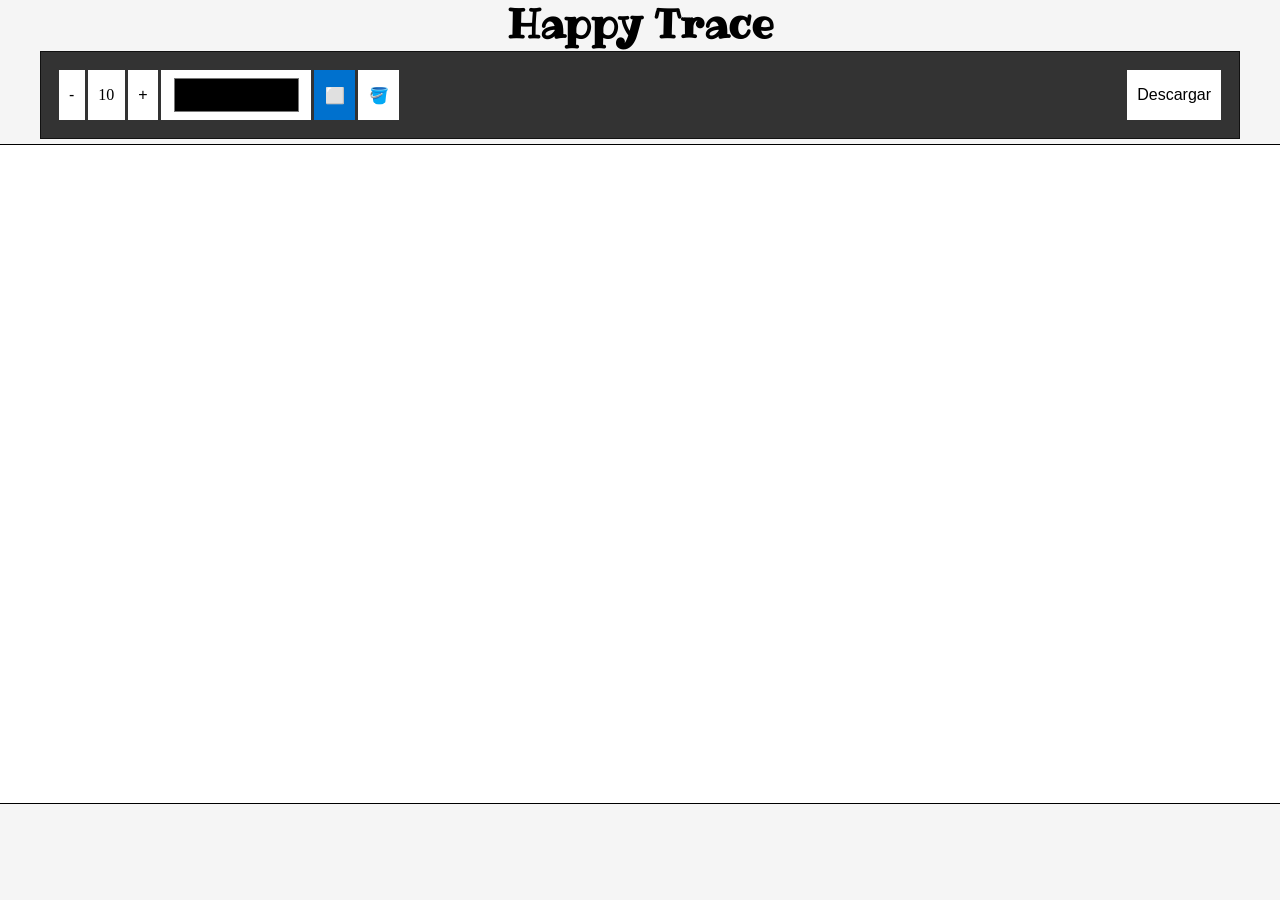
<file: Happy_Trace/index.html>
<!DOCTYPE html>
<html lang="es">
<head>
    <meta charset="UTF-8">
    <meta name="viewport" content="width=device-width, initial-scale=1.0">
    <link rel="stylesheet" href="styles.css">
    <title>Happy Trace</title>
</head>
<body>
    <h1> Happy Trace </h1>
    <div class ="toolbox">
        <button id = "decrease">-</button>
        <span id = "size">10</span>
        <button id = "increase">+</button>
        <input type="color" id = "color">
        <button id = "eraser">⬜</button>
        <button id = "clear"> 🪣 </button>
        <button id = "download-btn"> Descargar</button>
    </div>
    <canvas id = "canvas" style="border: 1px solid black;"></canvas>
<script src = "script.js"></script>
</body>
</html>
</file>
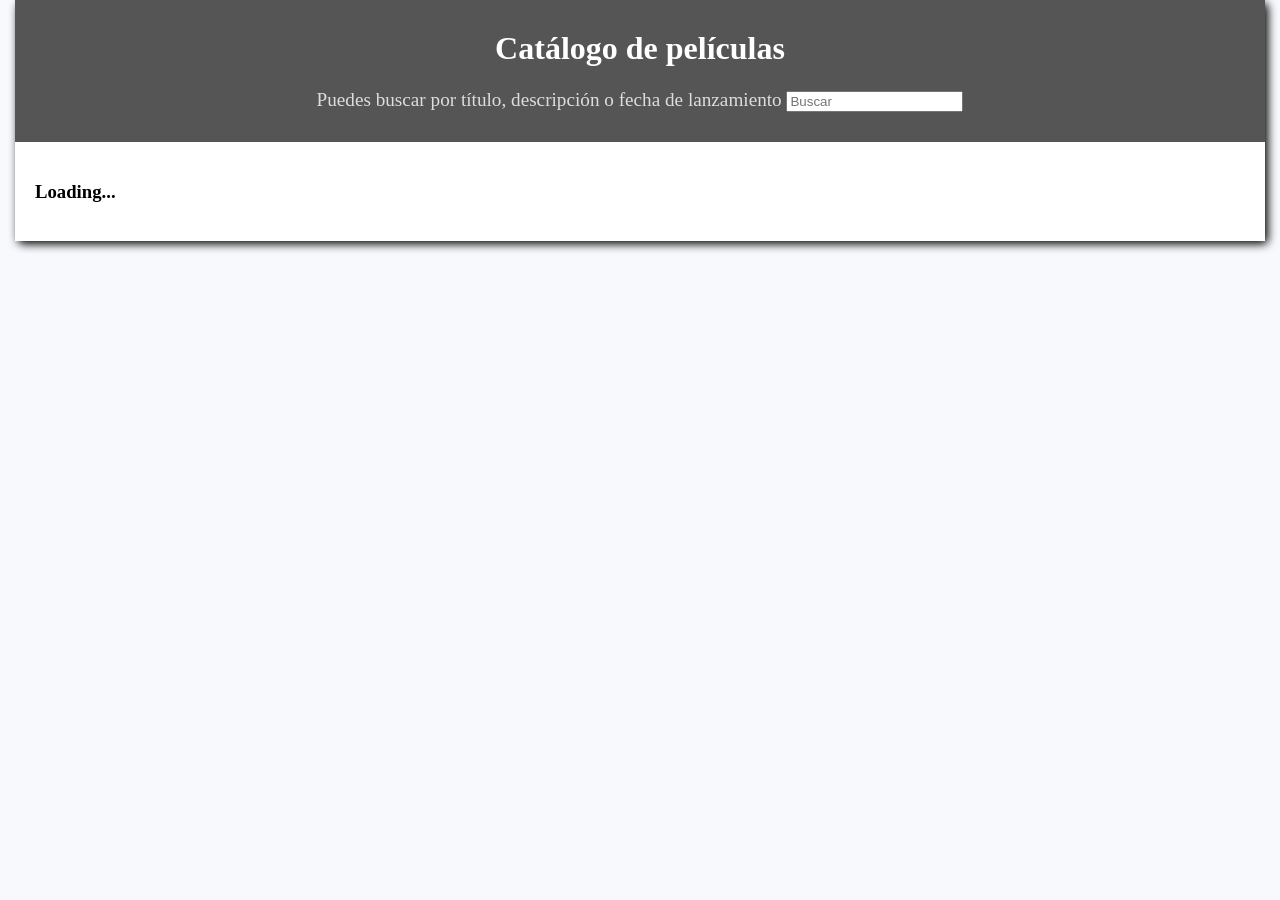
<file: Live_Search/index.html>
<!DOCTYPE html>
<html lang="es">
<head>
    <meta charset="UTF-8">
    <meta name="viewport" content="width=device-width, initial-scale=1.0">
    <link rel="stylesheet" href="styles.css">
    <title>Catálogo de Películas - Live Search</title>
</head>
<body>
    <div class = 'container'>
        <header class = 'header'>
            <h4 class = 'title'> Catálogo de películas </h4>
            <span class = 'subtitle'> Puedes buscar por título, descripción o fecha de lanzamiento </span>
            <input type="text" id = 'filter' placeholder = 'Buscar'>
        </header>
        <ul id = 'result' class = "movie-list">
            <li>
                <h3>Loading...</h3>
            </li>
        </ul>
    </div>
<script src = 'script.js'></script>
</body>
</html>
</file>
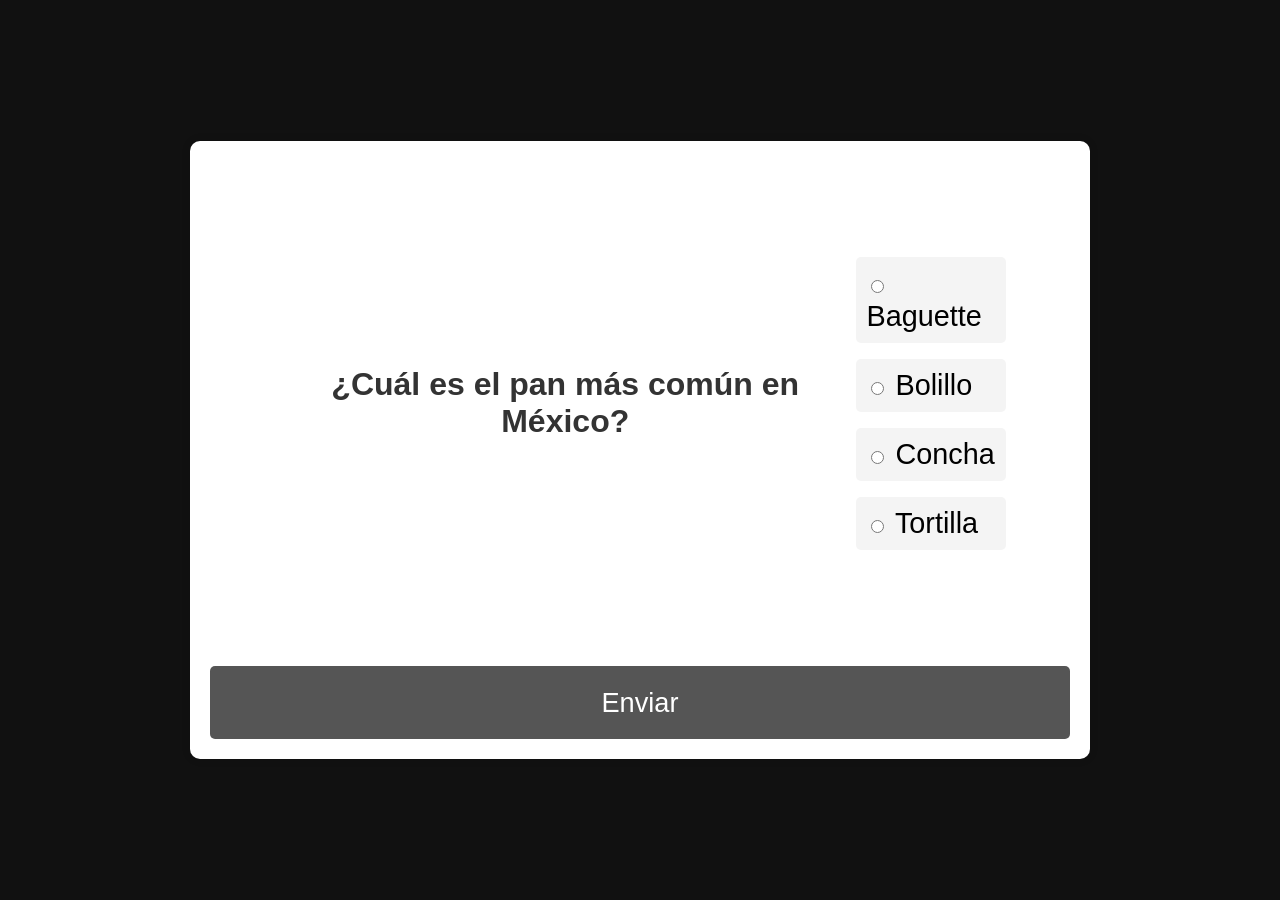
<file: my_quiz/index.html>
<!DOCTYPE html>
<html lang="es">
<head>
    <meta charset="UTF-8">
    <meta name="viewport" content="width=device-width, initial-scale=1.0">
    <link rel="stylesheet" href="style.css">
    <title>Document</title>
</head>
<body>
    <div class = "quiz-container" id = "quiz">
        <div class = "quiz-header">
            <h2 id = "question"> </h2> 
            <ul>
                <!-- Opciones de respuestas -->
                <li>
                    <input type="radio" name = "answer" id = "a", class = "answer">
                    <label for="a" id="a_text"></label>
                </li>
                <li>
                    <input type="radio" name = "answer" id = "b", class = "answer">
                    <label for="b" id="b_text"></label>
                </li>
                <li>
                    <input type="radio" name = "answer" id = "c", class = "answer">
                    <label for="c" id="c_text"></label>
                </li>
                <li>
                    <input type="radio" name = "answer" id = "d", class = "answer">
                    <label for="d" id="d_text"></label>
                </li>
            </ul>
        </div>
        <button id = "submit"> Enviar </button>
    </div>
    <script src = "quiz_data.js"></script>
    <script src = "script.js"></script>
</body>
</html>
</file>
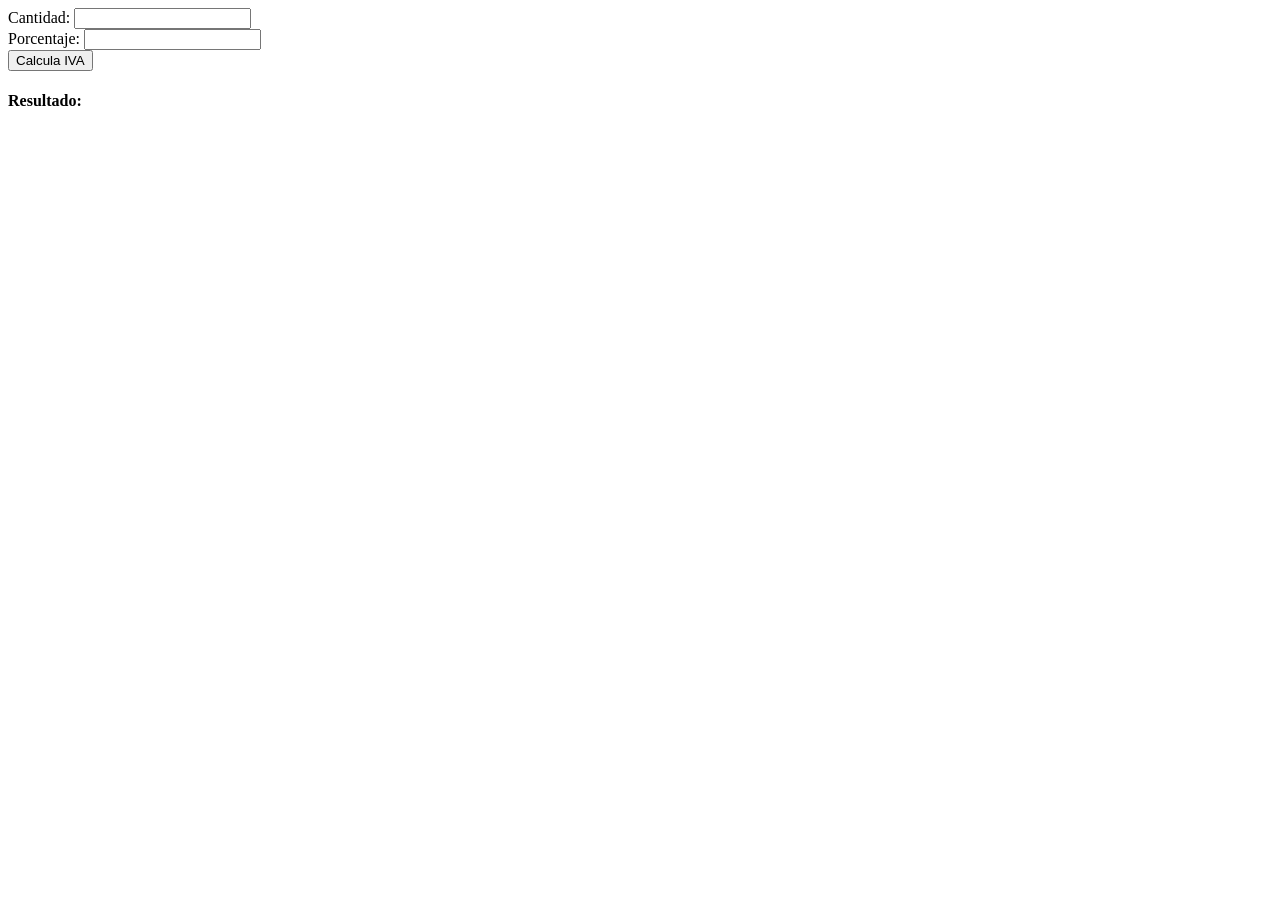
<file: calculadora/calculadora_iva.html>
<!DOCTYPE html>
<html lang="es">
<head>
    <meta charset="UTF-8">
    <meta name="viewport" content="width=device-width, initial-scale=1.0">
    <title>Document</title>
</head>
<body>
    <!-- Caja contenedor usando class para definir "estilos" de elementos -->
    <div class = "container">
        <div class = "row">
            Cantidad: <input id = "value_1" type="text">
        </div>
        <div class = "row">
            Porcentaje: <input id = "value_2" type="text">
        </div>
        <div class = "row">
            <button onclick = "getIva()">
                Calcula IVA 
            </button>
        </div>
    </div>

    <div>
        <h4 id = "result">
            Resultado: 
        </h4>
    </div>
</body>
<script src = "calculate_iva.js"></script>
</html>
</file>
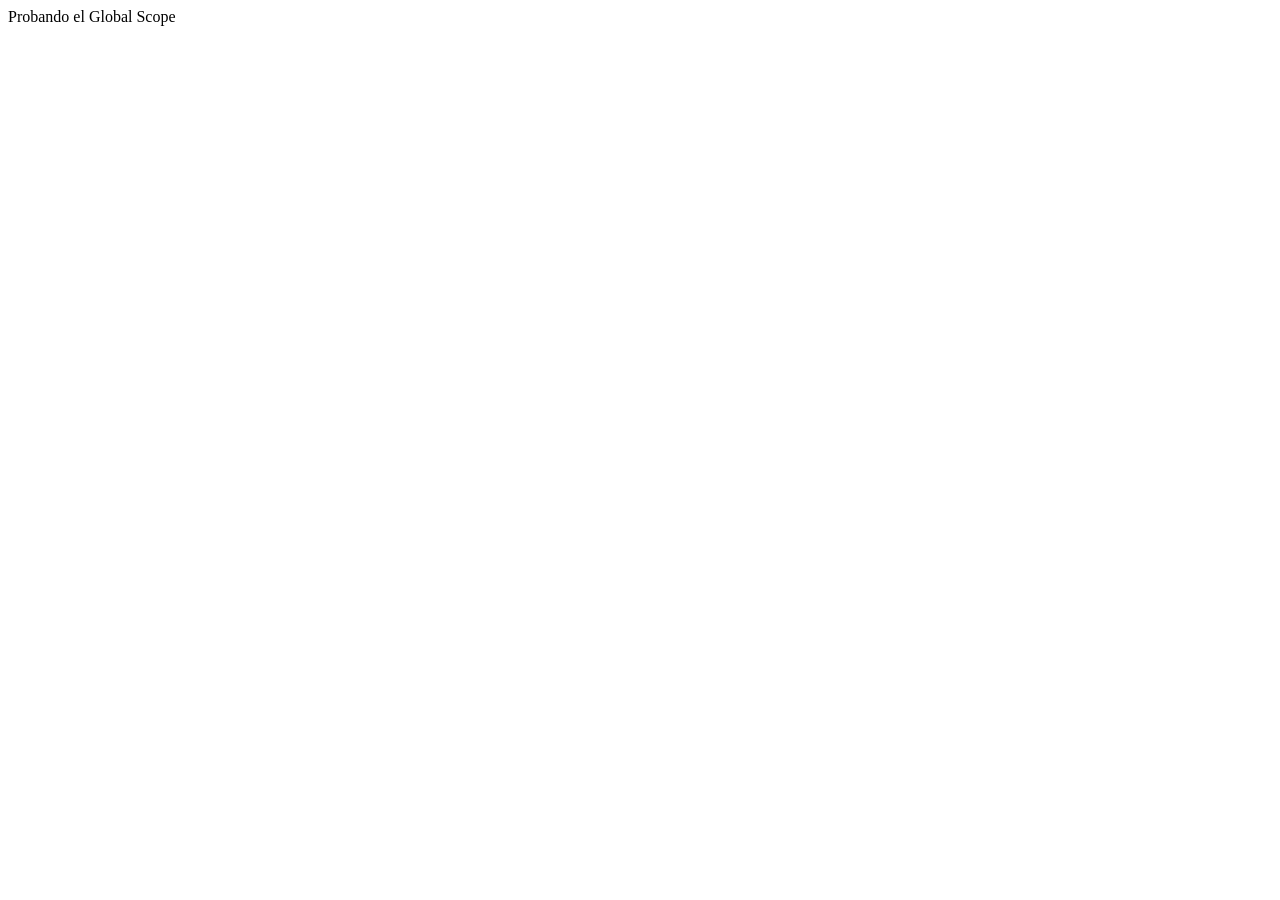
<file: Working_with_JS/ambito_global.html>
<!DOCTYPE html>
<html lang="es">
<head>
    <meta charset="UTF-8">
    <meta name="viewport" content="width=device-width, initial-scale=1.0">
    <title>Document</title>
</head>
<body>
    Probando el Global Scope
</body>
<script src = "global_scope.js" > </script>
</html>
</file>
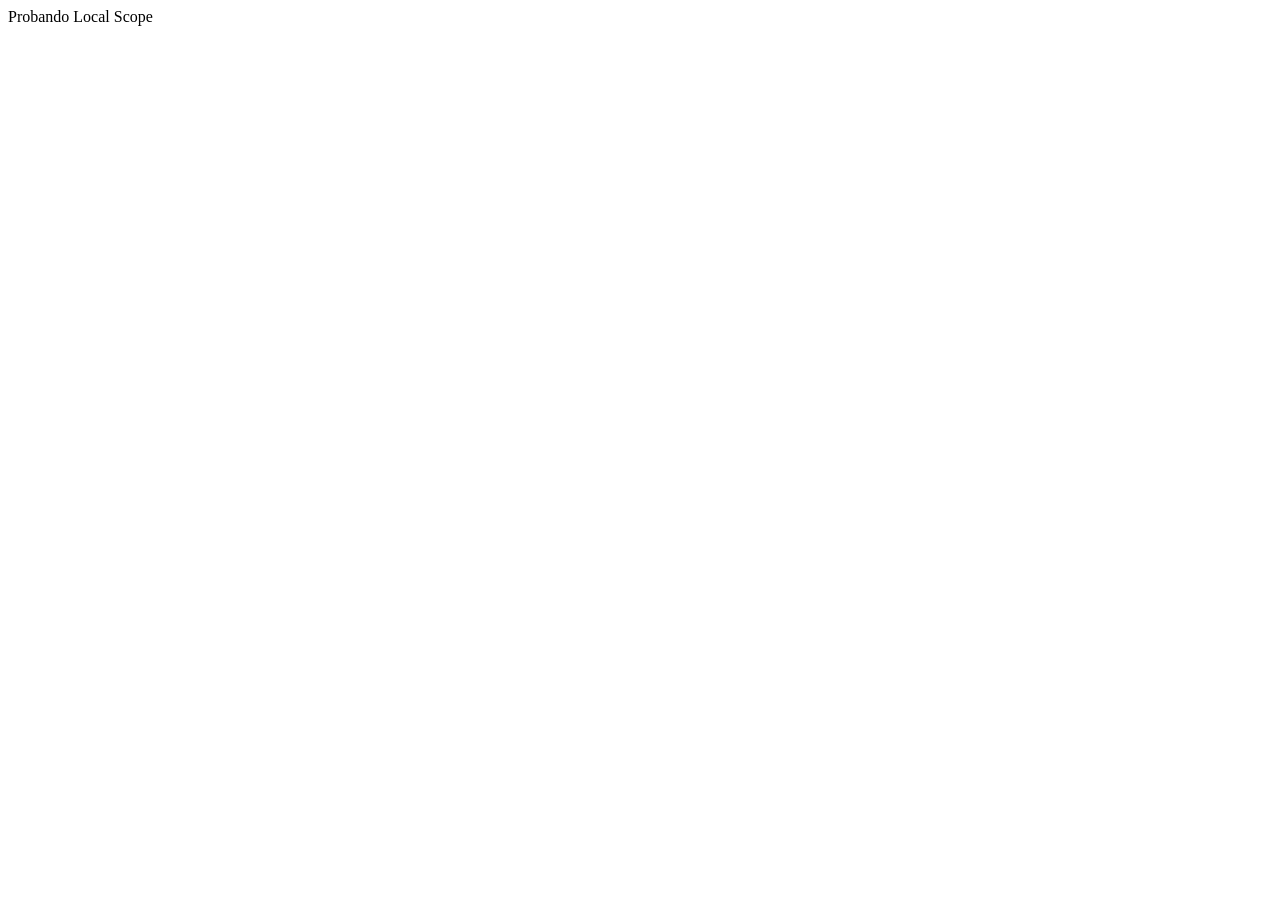
<file: Working_with_JS/ambito_local.html>
<!DOCTYPE html>
<html lang="es">
<head>
    <meta charset="UTF-8">
    <meta name="viewport" content="width=device-width, initial-scale=1.0">
    <title>Document</title>
</head>
<body>
    Probando Local Scope
</body>
<script src = "local_scope.js" > </script>
</html>
</file>
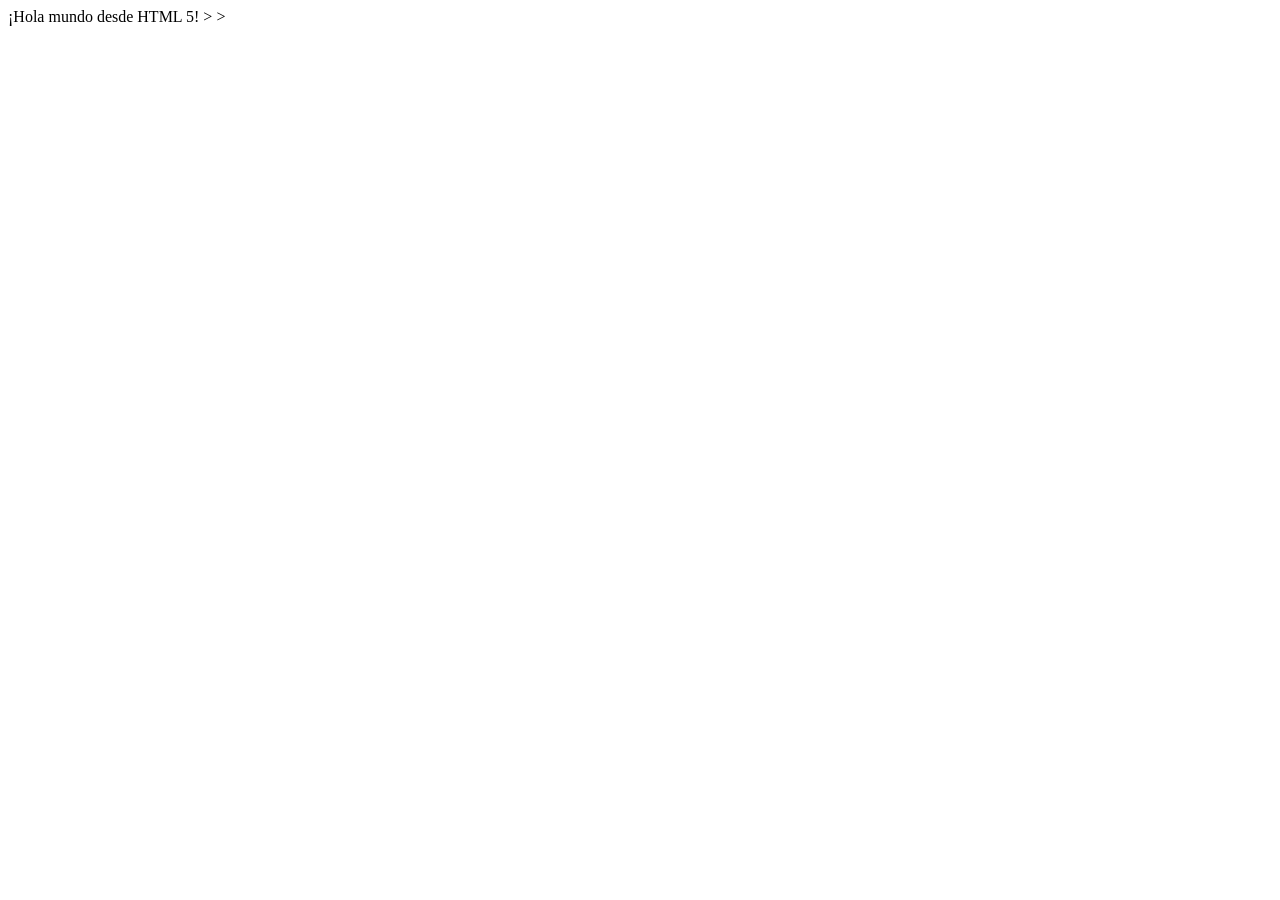
<file: Working_with_JS/Hello_World_1.html>
<!DOCTYPE html>
<html lang="es">
<head>
    <meta charset="UTF-8">
    <meta name="viewport" content="width=device-width, initial-scale=1.0">
    <title>Document</title>
</head>
<body>
    ¡Hola mundo desde HTML 5!
</body>
<!-- Inicia Código de JS -->>
<script>
    // Este es un comentario en línea en JavaScript
    
    /* 
        Este es un comentario multilínea
        y podemos escribir varias líneas de texto aquí
    */
    console.log("¡Hola mundo desde JavaScript!"); // Código de Js para mostrar un mensaje en la consola del navegador
</script>
<!-- Termina Código de JS -->>
</html>
</file>
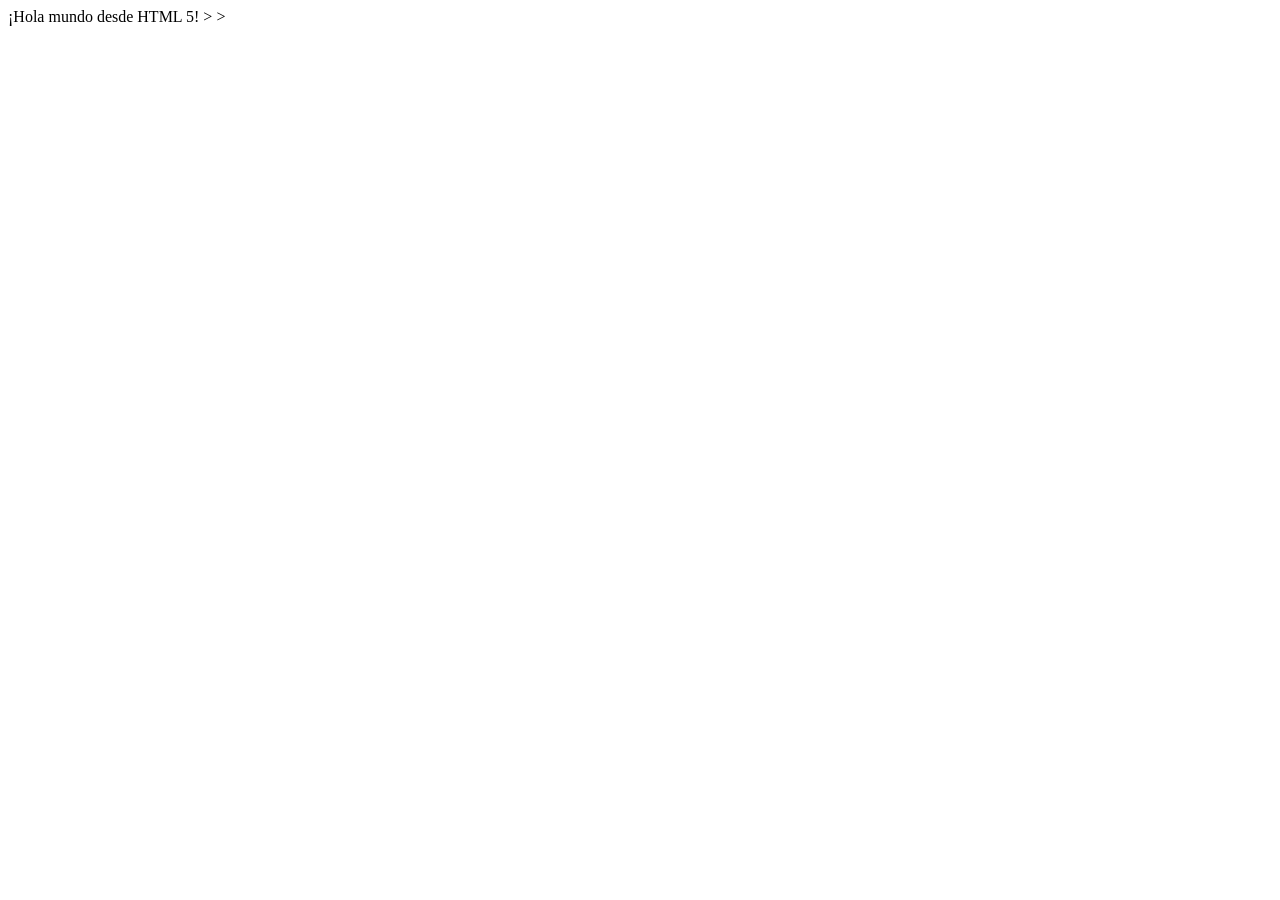
<file: Working_with_JS/Hello_World_2.html>
<!DOCTYPE html>
<html lang="es">
<head>
    <meta charset="UTF-8">
    <meta name="viewport" content="width=device-width, initial-scale=1.0">
    <title>Document</title>
</head>
<body>
    ¡Hola mundo desde HTML 5!
</body>

<!-- Inicia Código de JS -->>
<script src = "hello_world.js"></script>
<!-- Termina Código de JS -->>

<noscript>
    Este sitio necesita JS para funcionar correctamente. Por favor, habilite JavaScript en su navegador.
</noscript> 

</html>
</file>
<file: Happy_Trace/styles.css>
@import url('https://fonts.googleapis.com/css2?family=Ribeye&display=swap');

* {
    margin: 0;
    padding: 0;
    box-sizing: border-box;
}

body{
    background-color: #f5f5f5;
    display: flex;
    flex-direction: column;
    align-items: center;
    justify-content: center;
    height: 90vh;
    margin: 0;
}

h1 {
    font-size: 2.5rem;
    font-family: 'Ribeye', serif;
}

canvas {
    border: 1px solid #333;
    background-color: #fff;
    margin-top: 5px;
    margin-bottom: 10px;
}

.toolbox {
    background-color: #333;
    border: 1px solid #111;
    display: flex;
    width: 1200px;
    padding: 1rem;
    flex-wrap: wrap;
    justify-content: center;
    max-width: 100%;
}

.toolbox > * {
    background-color: #fff;
    border: none;
    display: inline-flex;
    align-items: center;
    justify-content: center;
    font-size: 1rem;
    margin: 0.10rem;
    padding: 0.25rem 0.65rem;
    cursor: pointer;
}

.toolbox > *:last-child {
    margin-left: auto;
}

#color{
    height: 50px;
    width: 150px;
}

#eraser {
    background-color: #0071CE;
    color: white;
    font-weight: bold;
}
</file>
<file: Live_Search/styles.css>
*{
    box-sizing: border-box;
}

body{
    background-color: #f8f9fd;
    justify-content: center;
    margin: 0;
}

.container {
    border-radius: 5px;
    box-shadow: 3px 3px 10px rgba(0,0,0.2);
    width: 1250px;
    margin: auto;
}

.header {
    background-color: #555;
    color: #fff;
    padding: 30px 20px;
    text-align: center;
}

.header_inoput {
    background-color: rgba(0,0,0,0.3);
    border: 0;
    border-radius: 50px;
    color: #fff;
    font-size: 1.5rem;
    padding: 10px 15px;
    width: 100%;
}

.header input:focus{
    outline: none;
}

.title {
    margin: 0;
    font-size: 2rem;
}

.subtitle{
    font-size: 1.2rem;
    margin: 5px 0 20px;
    opacity: 0.8;
}

#filter{
    margin-top: 1.5rem;
}

.movie-list{
    background-color: #fff;
    list-style: none;
    margin: 0;
    padding: 0;
}

.movie-list li {
    display: flex;
    padding: 20px;
}

.movie-list img {
    height: 250px;
    width: auto;
}

.movie-list .movie-info{
    margin-left: 10px;
}

.movie-list .movie-info h4{
    margin: 0 0 10px;
    font-size: 1.5rem;
}

.movie-list .movie-info p{
    margin: 0;
    opacity: 0.8;
    font-size: 1.4rem;
}

.movie-list li.hide {
    display: none
}
</file>
<file: my_quiz/style.css>
*{
    box-sizing: border-box;
}

body{
    font-family: Arial, Helvetica, sans-serif;
    background-color: #111;
    display: flex;
    align-items: center;
    justify-content: center;
    height: 100vh;
    overflow: hidden;
    margin:0;
}

.quiz-container{
    background-color: #fff;
    width: 900px;
    overflow: hidden;
    padding: 20px;
    border-radius: 10px;
    box-shadow: 0 0 10px rgba(0,0,0,0.1);
}

.quiz-header{
    padding: 4rem;
    display: flex;
    justify-content: space-between;
    align-items: center;
    margin-bottom: 20px;
}

h2{
    padding: 1rem;
    margin: 0;
    text-align: center;
    font-size: 2rem;
    color: #333;
}

ul{
    list-style: none;
    padding: 0;
}

ul li{
    font-size: 1.8rem;
    background-color: #f4f4f4;
    margin: 1rem 0;
    padding: 10px;
    border-radius: 5px;
    cursor: pointer;
    transition: background-color 0.3s ease;
}

ul li label{
    cursor: pointer;
}

button{
    padding: 10px 20px;
    font-size: 1.2rem;
    background-color: #555;
    color: #fff;
    border: none;
    display: block;
    width: 100%;
    font-size: 1.7rem;
    padding: 1.3rem;
    border-radius: 5px;
    cursor: pointer;
    transition: background-color 0.3s ease;
}

butto:hover{
    background-color: #777;
}
</file>
